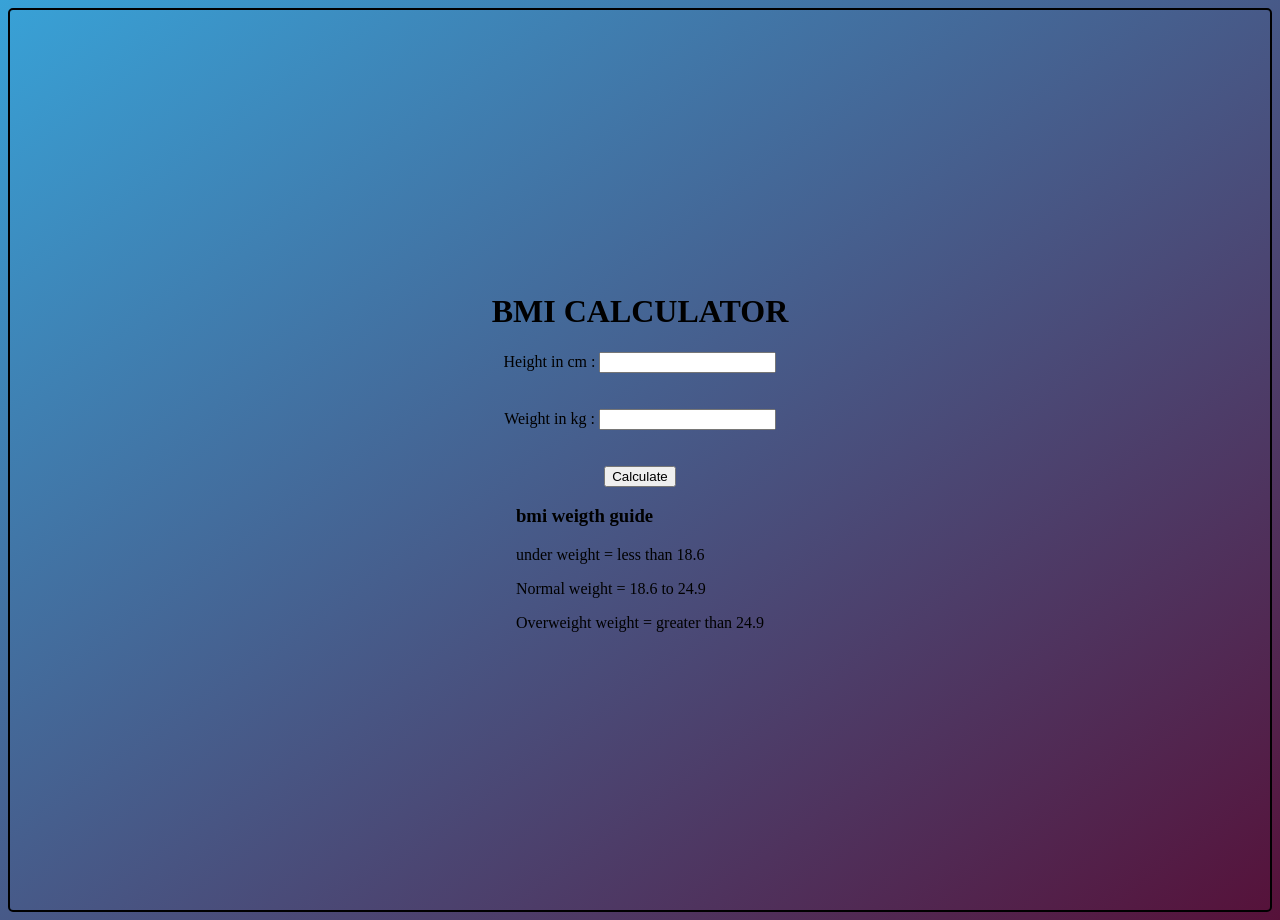
<file: 07_projects/audioFunnt/Index.html>
<!DOCTYPE html>
<html lang="en">
<head>
    <meta charset="UTF-8">
    <meta name="viewport" content="width=device-width, initial-scale=1.0">
    <title>bmi calculator demo</title>
     
</head>
<style>

    body{
    background: linear-gradient(to bottom right, #38A2D7, #561139);
}

.container{
    margin: 0;
    height: 100vh;
    display:flex;
    flex-direction: column;
    justify-content: center;
    align-items: center;
    border: 2px solid;
    border-radius: 5px;
}
</style>
<body>
    
        <div class="container">
            <h1> BMI CALCULATOR </h1>
         
            <span >Height in cm :
                <input type="text" class="height">  
            </span>
            <br> </br>
            <span >Weight in kg :
                <input type="text" class="weight">  
            </span>
            <br> </br>
            <button type="submit" id="calculate"  >Calculate</button>

            <div class="weight-guide">
                <h3> bmi weigth guide</h3>
                <p>under weight = less than 18.6</p>
                <p>Normal weight =  18.6 to 24.9</p>
                <p>Overweight weight =  greater than 24.9</p>
            </div>
            <div class="result"></div>
        </div>

</body>
<script>
    const calculate=document.querySelector('#calculate')

calculate.addEventListener('click',function(event){
    const audioFaah = new Audio()
    audioFaah.src="faaah.mp3"

    const happyaudio = new Audio()
    happyaudio.src = "happy-happy-happy-cat.mp3 "

    const fartaudio = new Audio()
    fartaudio.src="long-brain-fart.mp3"

    const meriJungaudio = new Audio()
    meriJungaudio.src="meri-jung-emotional.mp3"


    
   
    event.preventDefault();
    const height =parseInt (document.querySelector('.height').value)
    console.log(height);

    const weight = parseInt (document.querySelector('.weight').value)
    event.target

    const result = document.querySelector('.result')

    if(height===null||isNaN(height)||height<0){
        result.innerHTML= ` ${height} is not a valid height `
        audioFaah.play()

    }

    else if(weight===null||isNaN(weight)||weight<0){
        result.innerHTML =` ${weight} is not a valid weight `
        audioFaah.play()
    }

    else{
        const  bmi =  (weight / ((height*height)/10000)).toFixed(2)
        result.innerHTML = ` your bmi is ${bmi}`

            if(bmi<=18.6){
                result.innerHTML = ` you are under weight `
                meriJungaudio.play();
            }
             else if(bmi<24.6){
                result.innerHTML = ` you are normal weight `
                happyaudio.play();
             }
             else{
                result.innerHTML = ` you are FAAAAAAAATTTTTTTT `
                fartaudio.play();
             }
        
    }
})
</script>
</html>
</file>
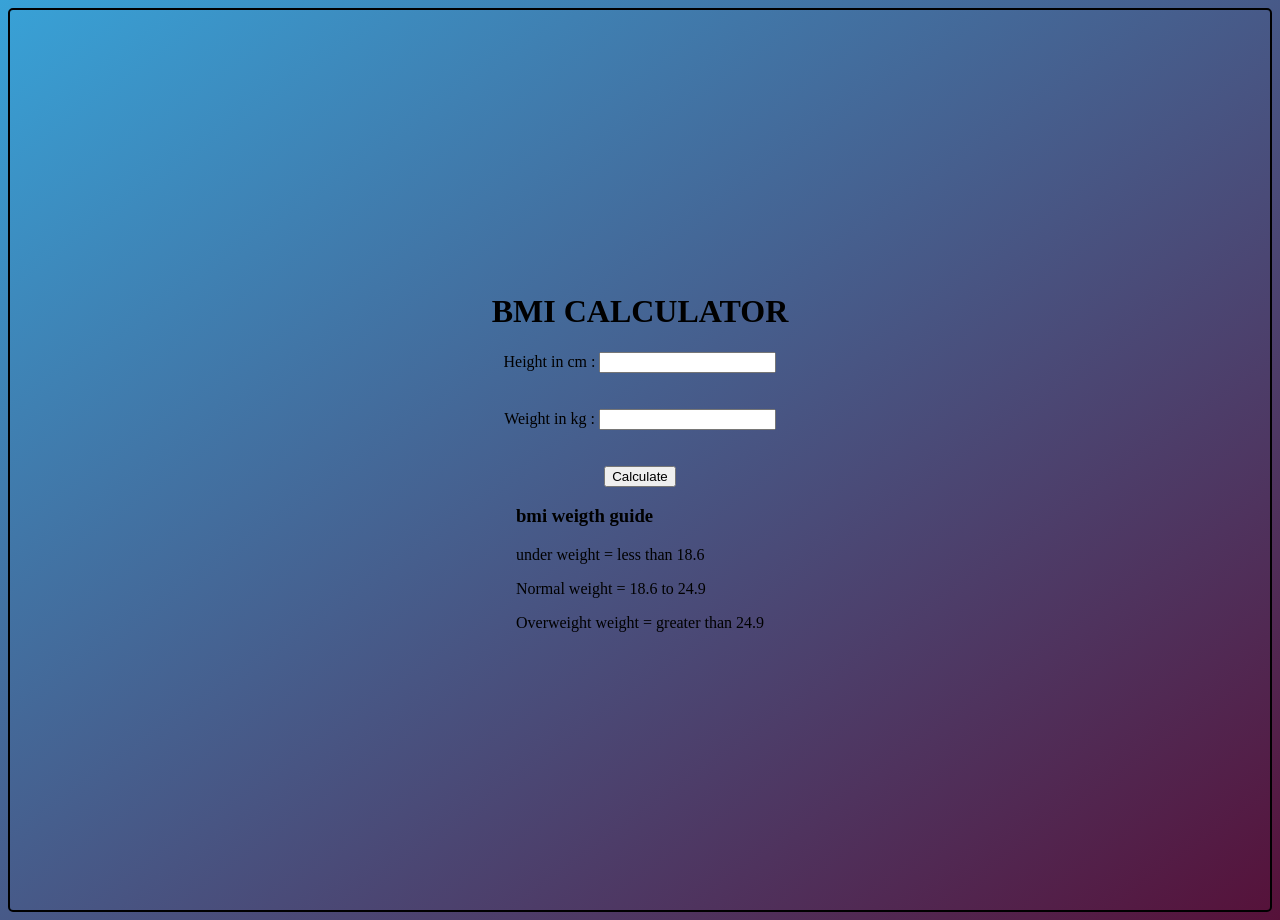
<file: 07_projects/audioFunnt/index.html>
<!DOCTYPE html>
<html lang="en">
<head>
    <meta charset="UTF-8">
    <meta name="viewport" content="width=device-width, initial-scale=1.0">
    <title>bmi calculator demo</title>
     
</head>
<style>

    body{
    background: linear-gradient(to bottom right, #38A2D7, #561139);
}

.container{
    margin: 0;
    height: 100vh;
    display:flex;
    flex-direction: column;
    justify-content: center;
    align-items: center;
    border: 2px solid;
    border-radius: 5px;
}
</style>
<body>
    
        <div class="container">
            <h1> BMI CALCULATOR </h1>
         
            <span >Height in cm :
                <input type="text" class="height">  
            </span>
            <br> </br>
            <span >Weight in kg :
                <input type="text" class="weight">  
            </span>
            <br> </br>
            <button type="submit" id="calculate"  >Calculate</button>

            <div class="weight-guide">
                <h3> bmi weigth guide</h3>
                <p>under weight = less than 18.6</p>
                <p>Normal weight =  18.6 to 24.9</p>
                <p>Overweight weight =  greater than 24.9</p>
            </div>
            <div class="result"></div>
        </div>

</body>
<script>
    const calculate=document.querySelector('#calculate')

calculate.addEventListener('click',function(event){
    const audioFaah = new Audio()
    audioFaah.src="faaah.mp3"

    const happyaudio = new Audio()
    happyaudio.src = "happy-happy-happy-cat.mp3 "

    const fartaudio = new Audio()
    fartaudio.src="auuuughhh-reverse.mp3"

    const meriJungaudio = new Audio()
    meriJungaudio.src="meri-jung-emotional.mp3"


    
   
    event.preventDefault();
    const height =parseInt (document.querySelector('.height').value)
    console.log(height);

    const weight = parseInt (document.querySelector('.weight').value)
    event.target

    const result = document.querySelector('.result')

    if(height===null||isNaN(height)||height<0){
        result.innerHTML= ` ${height} is not a valid height `
        audioFaah.play()

    }

    else if(weight===null||isNaN(weight)||weight<0){
        result.innerHTML =` ${weight} is not a valid weight `
        audioFaah.play()
    }

    else{
        const  bmi =  (weight / ((height*height)/10000)).toFixed(2)
        result.innerHTML = ` your bmi is ${bmi}`

            if(bmi<=18.6){
                result.innerHTML = ` you are under weight `
                result.innerHTML = ` your bmi is ${bmi}`
                meriJungaudio.play();
            }
             else if(bmi<24.6){
                result.innerHTML = ` you are normal weight `
                result.innerHTML = ` your bmi is ${bmi}`
                happyaudio.play();
             }
             else{
                result.innerHTML = ` your bmi is ${bmi} you are FAAAAAAAATTTTTTTT `
                fartaudio.play();
             }
        
    }
})
</script>
</html>
</file>
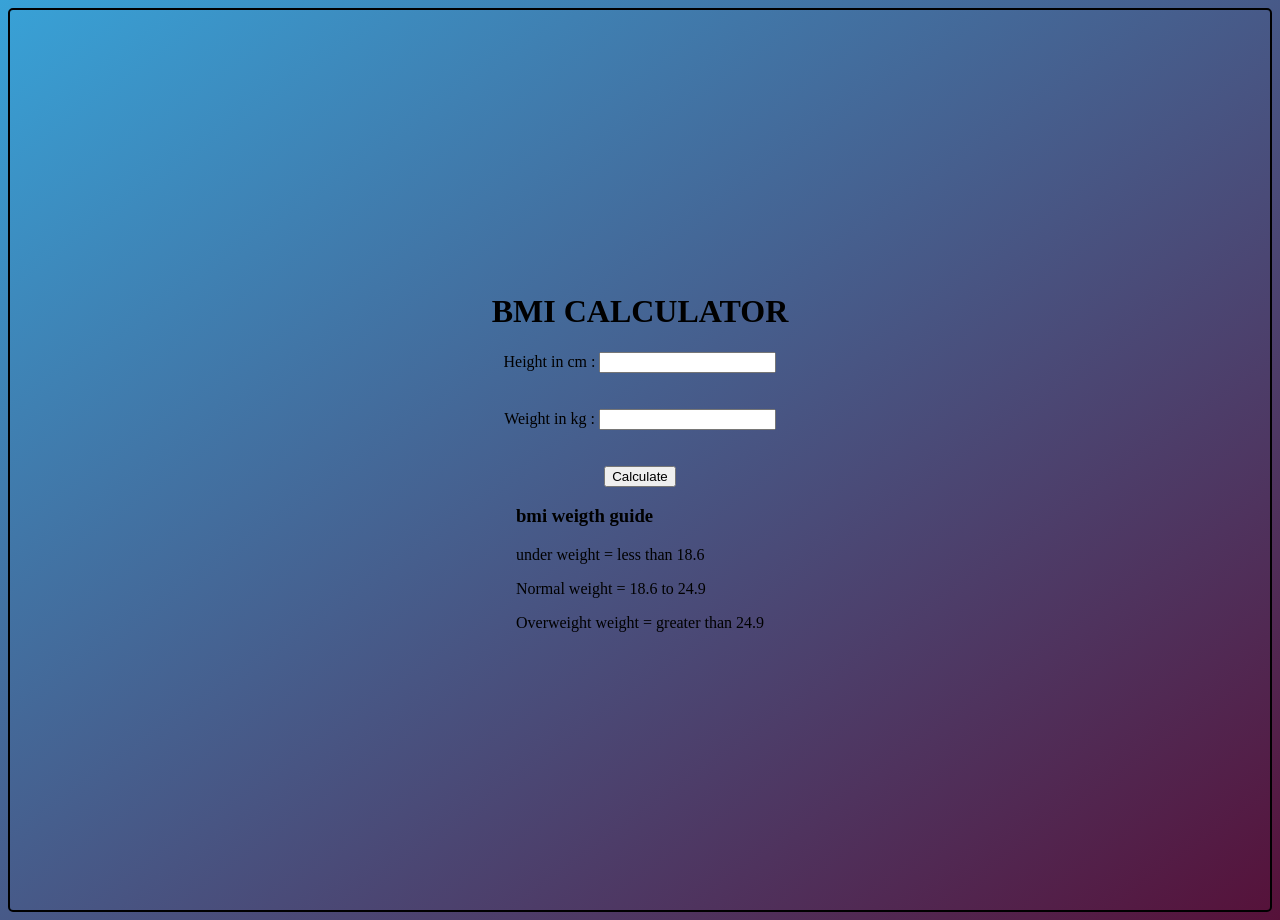
<file: 07_projects/demo/Index.html>
<!DOCTYPE html>
<html lang="en">
<head>
    <meta charset="UTF-8">
    <meta name="viewport" content="width=device-width, initial-scale=1.0">
    <title>bmi calculator demo</title>
     
</head>
<style>

    body{
    background: linear-gradient(to bottom right, #38A2D7, #561139);
}

.container{
    margin: 0;
    height: 100vh;
    display:flex;
    flex-direction: column;
    justify-content: center;
    align-items: center;
    border: 2px solid;
    border-radius: 5px;
}
</style>
<body>
    
        <div class="container">
            <h1> BMI CALCULATOR </h1>
         
            <span >Height in cm :
                <input type="text" class="height">  
            </span>
            <br> </br>
            <span >Weight in kg :
                <input type="text" class="weight">  
            </span>
            <br> </br>
            <button type="submit" id="calculate"  >Calculate</button>

            <div class="weight-guide">
                <h3> bmi weigth guide</h3>
                <p>under weight = less than 18.6</p>
                <p>Normal weight =  18.6 to 24.9</p>
                <p>Overweight weight =  greater than 24.9</p>
            </div>
            <div class="result"></div>
        </div>

</body>
<script>
    const calculate=document.querySelector('#calculate')

calculate.addEventListener('click',function(event){
    const audioFaah = new Audio()
    audioFaah.src="./audioFunnt/faaah.mp3"

    const happyaudio = new Audio()
    happyaudio.src = "./audioFunnt/happy-happy-happy-cat.mp3 "

    const fartaudio = new Audio()
    fartaudio.src="./audioFunnt/long-brain-fart.mp3"

    const meriJungaudio = new Audio()
    meriJungaudio.src="./audioFunnt/meri-jung-emotional.mp3"


    
   
    event.preventDefault();
    const height =parseInt (document.querySelector('.height').value)
    console.log(height);

    const weight = parseInt (document.querySelector('.weight').value)
    event.target

    const result = document.querySelector('.result')

    if(height===null||isNaN(height)||height<0){
        result.innerHTML= ` ${height} is not a valid height `
        audioFaah.play()

    }

    else if(weight===null||isNaN(weight)||weight<0){
        result.innerHTML =` ${weight} is not a valid weight `
        audioFaah.play()
    }

    else{
        const  bmi =  (weight / ((height*height)/10000)).toFixed(2)
        result.innerHTML = ` your bmi is ${bmi}`

            if(bmi<=18.6){
                result.innerHTML = ` you are under weight `
                meriJungaudio.play();
            }
             else if(bmi<24.6){
                result.innerHTML = ` you are normal weight `
                happyaudio.play();
             }
             else{
                result.innerHTML = ` you are FAAAAAAAATTTTTTTT `
                fartaudio.play();
             }
        
    }
})
</script>
</html>
</file>
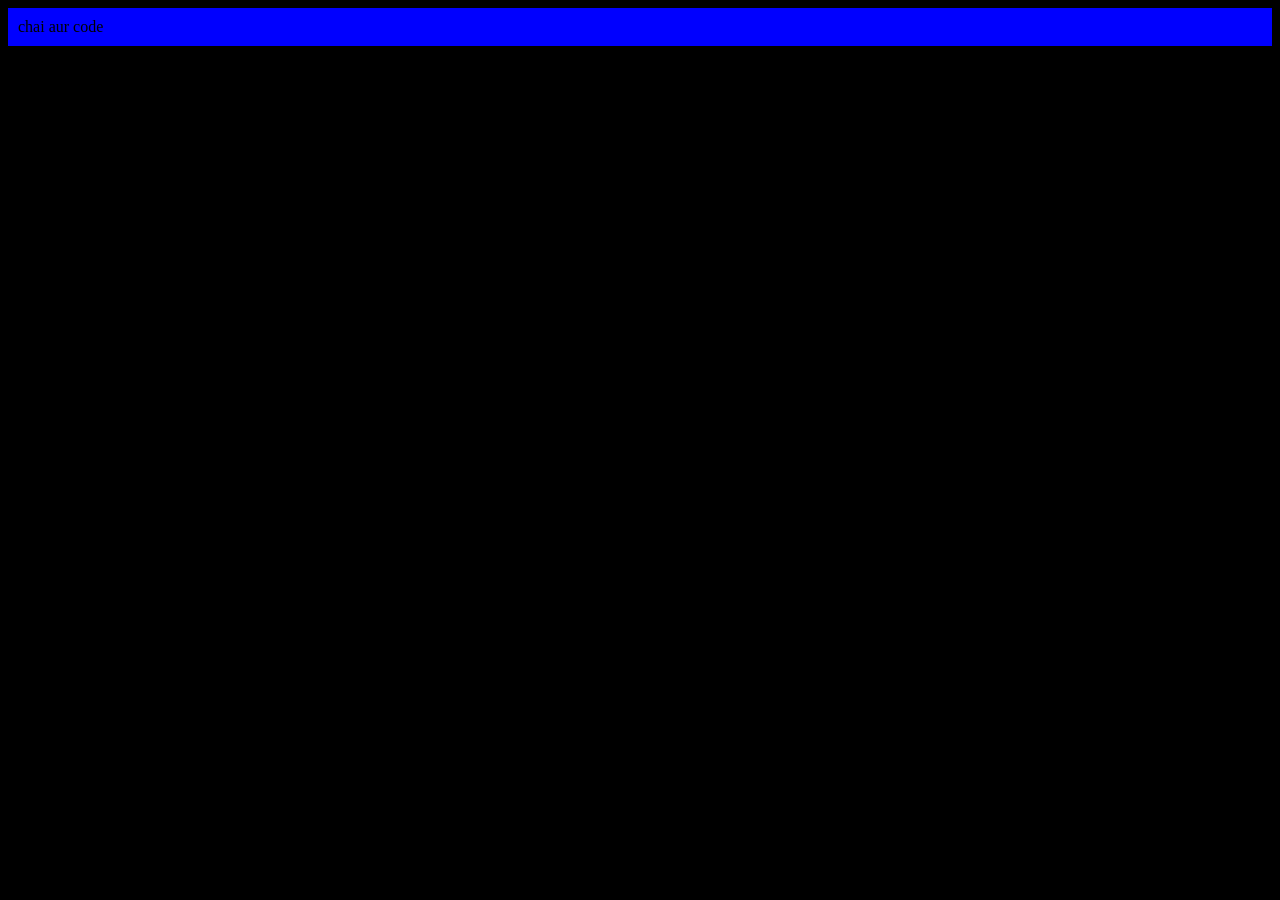
<file: 06_DOM/actualElementCreation.html>
<!DOCTYPE html>
<html lang="en">
<head>
    <meta charset="UTF-8">
    <meta name="viewport" content="width=device-width, initial-scale=1.0">
    <title>karan aur code</title>
</head>
<body   style="background-color: black;">
    
</body >
    <script>
       let div =  document.createElement('div')
       console.log(div);
       div.className = 'd1v'
       div.id=Math.round(Math.random()*10)
       div.setAttribute("title","generated title") // if you want to set the attribute then it is used.

       div.style.backgroundColor = "blue"
       div.style.padding="10px"

      const printInBody= document.createTextNode(" chai aur code ")
        div.appendChild(printInBody)        // append means to insert it

            document.body.appendChild(div) 
           
       

    </script>


</html>
</file>
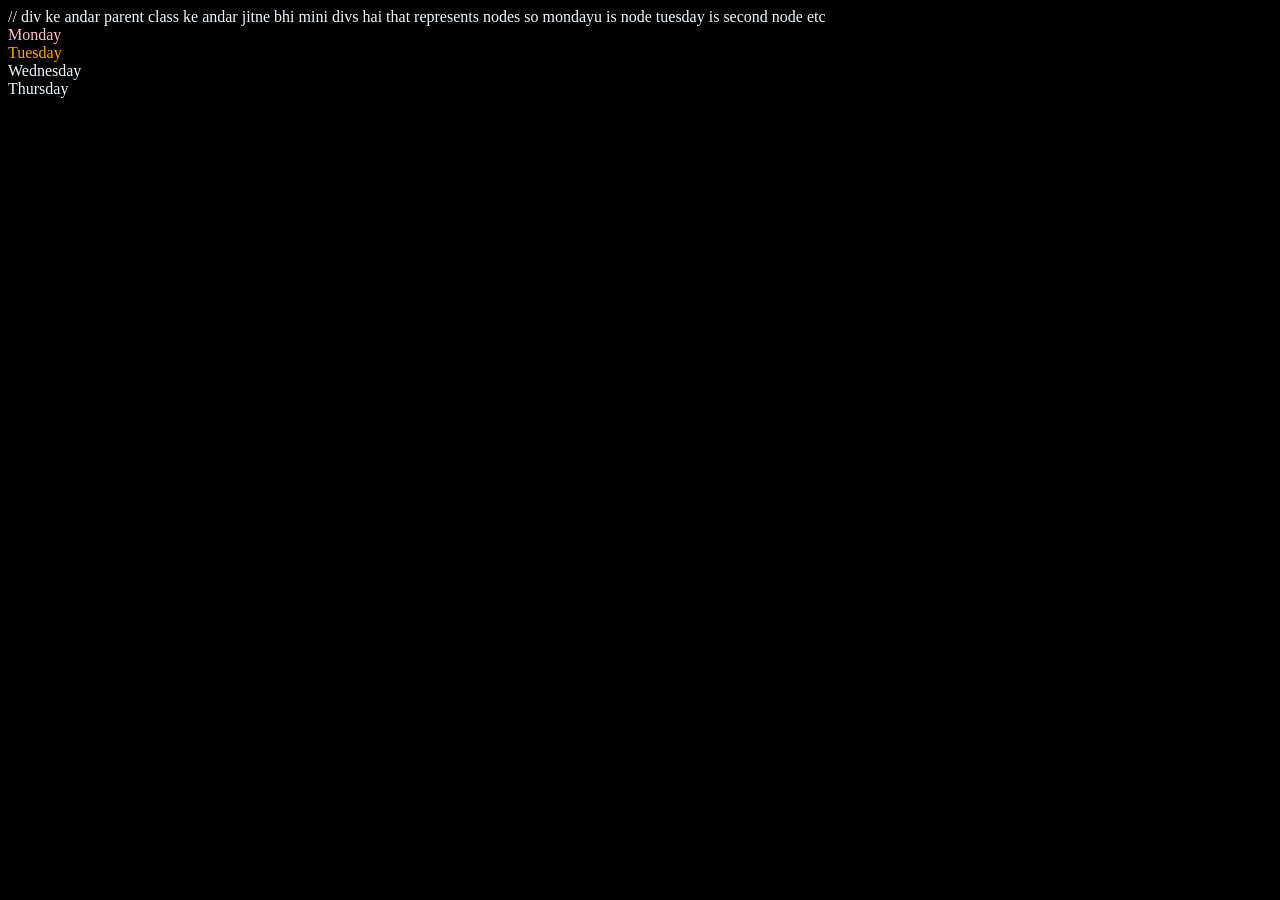
<file: 06_DOM/CreateNewElementDom.html>
<!DOCTYPE html>
<html lang="en">
<head>
    <meta charset="UTF-8">
    <meta name="viewport" content="width=device-width, initial-scale=1.0">
    <title>Create  New Elemet in dom</title>
</head>
<body style="background-color: black;"  >
        <div class="parent" style="color: aliceblue;" >     // div ke andar parent class ke andar jitne bhi mini divs hai that represents nodes so mondayu is node tuesday is second node etc
            <div class="day">Monday</div>
            <div class="day">Tuesday</div>
            <div class="day">Wednesday</div>
            <div class="day">Thursday</div>
           
        </div>

</body>
<script>
  const parent =   document.querySelector('.parent')
  console.log(parent);
  console.log(parent.children);
  console.log(parent.children[1]);

  for (let i = 0; i < parent.children.length; i++) {
  console.log(parent.children[i].innerHTML);
  }

  parent.children[0].style.color="pink"
  parent.children[1].style.color="orange"

  console.log(parent.firstElementChild);
  console.log(parent.lastElementChild);
  
    const day=  document.querySelector('.day')
    console.log(day); 
    console.log(day.parentElement);               // is you want to go to the parent element directl then
    console.log(day.nextElementSibling);
           
    


</script>

</html>
</file>
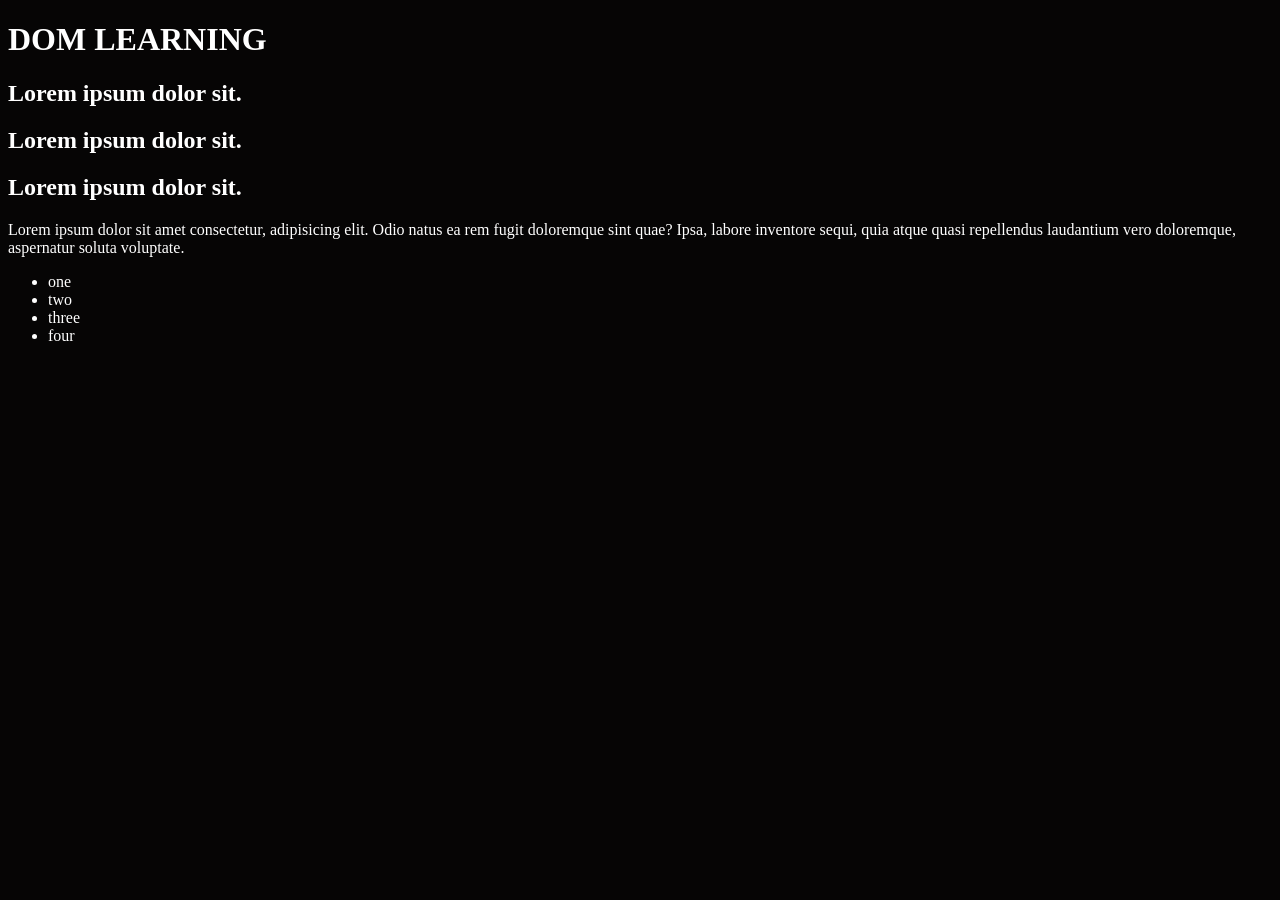
<file: 06_DOM/dom.html>
<!DOCTYPE html>
<html lang="en">
<head>
    <meta charset="UTF-8">
    <title>DOM LEARNING</title>
    <style>
        .bg-background{
            background-color: #060505;
            color: white;
        }


    </style>

</head>
<body class="bg-background">
    <div >
    <h1  id="h1"    class="heading">   DOM  LEARNING  </h1>
    <h2>Lorem ipsum dolor sit.</h2>
    <h2>Lorem ipsum dolor sit.</h2>
    <h2>Lorem ipsum dolor sit.</h2>
    <p>Lorem ipsum dolor sit amet consectetur, adipisicing elit. Odio natus ea rem fugit doloremque sint quae? Ipsa, labore inventore sequi, quia atque quasi repellendus laudantium vero doloremque, aspernatur soluta voluptate.</p>

        <ul>
            <li class="list-item">one </li>
            <li class="list-item">two</li>
            <li class="list-item">three</li>
            <li class="list-item">four</li>
        </ul>

    </div>
    
</body>
</html>


<!--  

// inner html is used to see the html content with its class,id etc
// inner text  is used to see the  text in the html
// text content it is also used to see the text as well as some hidden text as well 


    | Property      | HTML Tags | Hidden Text | Use           |
| ------------- | --------- | ----------- | ------------- |
| `innerHTML`   | ✅ Yes     | ✅ Yes       | HTML add/read |
| `innerText`   | ❌ No      | ❌ No        | Visible text  |
| `textContent` | ❌ No      | ✅ Yes       | All text      |

// queryselector is used to return the id,class,style and also we can change the color etc.



    | HTMLCollection                                                               | NodeList                                                                                     |
| ---------------------------------------------------------------------------- | -------------------------------------------------------------------------------------------- |
| Contains only HTML elements                                                  | Can contain any type of node (elements, text, comments, etc.)                                |
| Returned by `getElementsByClassName()`, `getElementsByTagName()`, `children` | Returned by `querySelectorAll()`, `childNodes`                                               |
| Usually **Live**                                                             | `querySelectorAll()` returns a **Static** NodeList; `childNodes` returns a **Live** NodeList |
| Doesn't have `forEach()`                                                     | Supports `forEach()`                                                                         |
| Can be converted using `Array.from()`                                        | Can also be converted using `Array.from()` if needed                                         |






-->
</file>
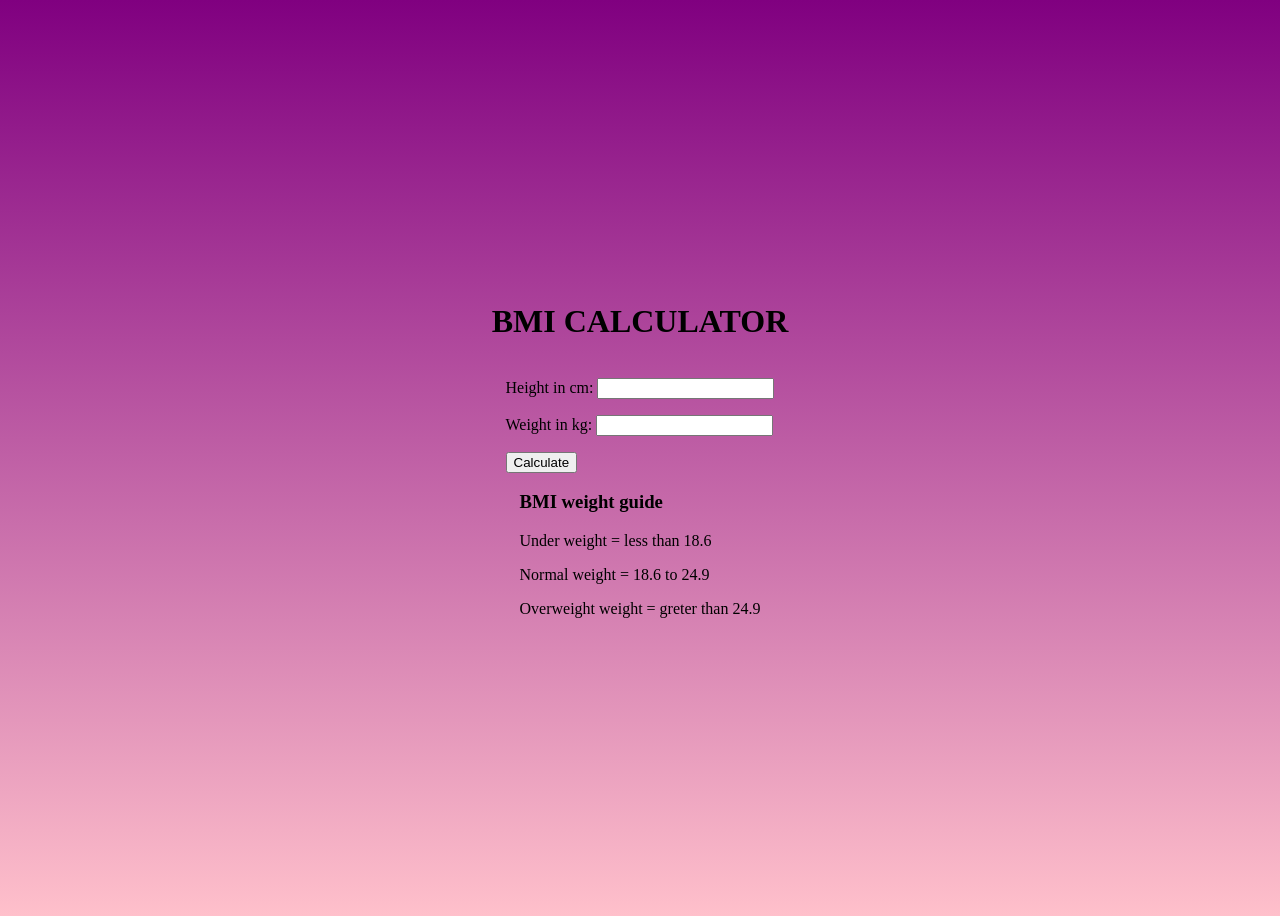
<file: 07_projects/bmiCalculator/bmiCalculator.html>
<!DOCTYPE html>
<html lang="en">
<head>
    <meta charset="UTF-8">
    <meta name="viewport" content="width=device-width, initial-scale=1.0">
    <title>Bmi calculator</title>
    <link rel="stylesheet" href="BMI.css">
</head>
<body>

    <div class="container">
        <h1>BMI CALCULATOR</h1>
        <form>
            <p> <label> Height in cm:</label>  <input type="text"  id="Height">  </p>
            <p> <label> Weight in kg:</label>  <input type="text"  id="Weight">  </p>
            <button type="submit">Calculate</button>
        </form>

        <div id="result"></div>
        <div id="Weight-guid">
            <h3>BMI weight  guide</h3>
            <p> Under weight = less than 18.6 </p>
            <p> Normal weight = 18.6  to 24.9 </p>
            <p> Overweight weight = greter than  24.9 </p>

        </div>
    </div>

</body>
<script src="BMI.js"></script>

</html>
</file>
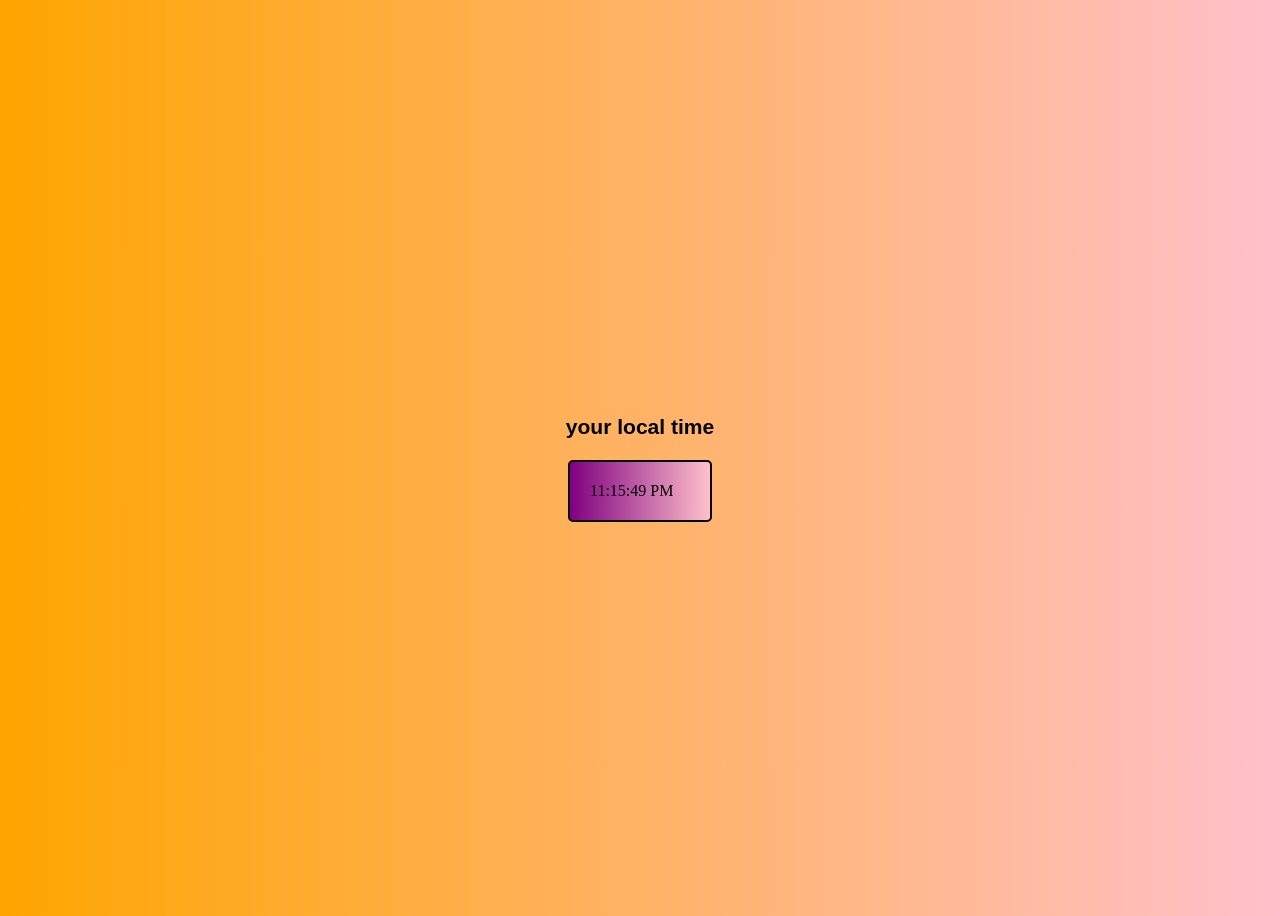
<file: 07_projects/CenterClock/CenterClock.html>
<!DOCTYPE html>
<html lang="en">
<head>
    <meta charset="UTF-8">
    <meta name="viewport" content="width=device-width, initial-scale=1.0">
    <title>center clock</title>
    <link rel="stylesheet" href="clock.css">
</head>
<body>
    
    <div class="container">
        <div class="time">
            <h3>your local time</h3></div>
        <div id="clock"> </div>
    </div>


</body>
<script src="clock.js"></script>
</html>
</file>
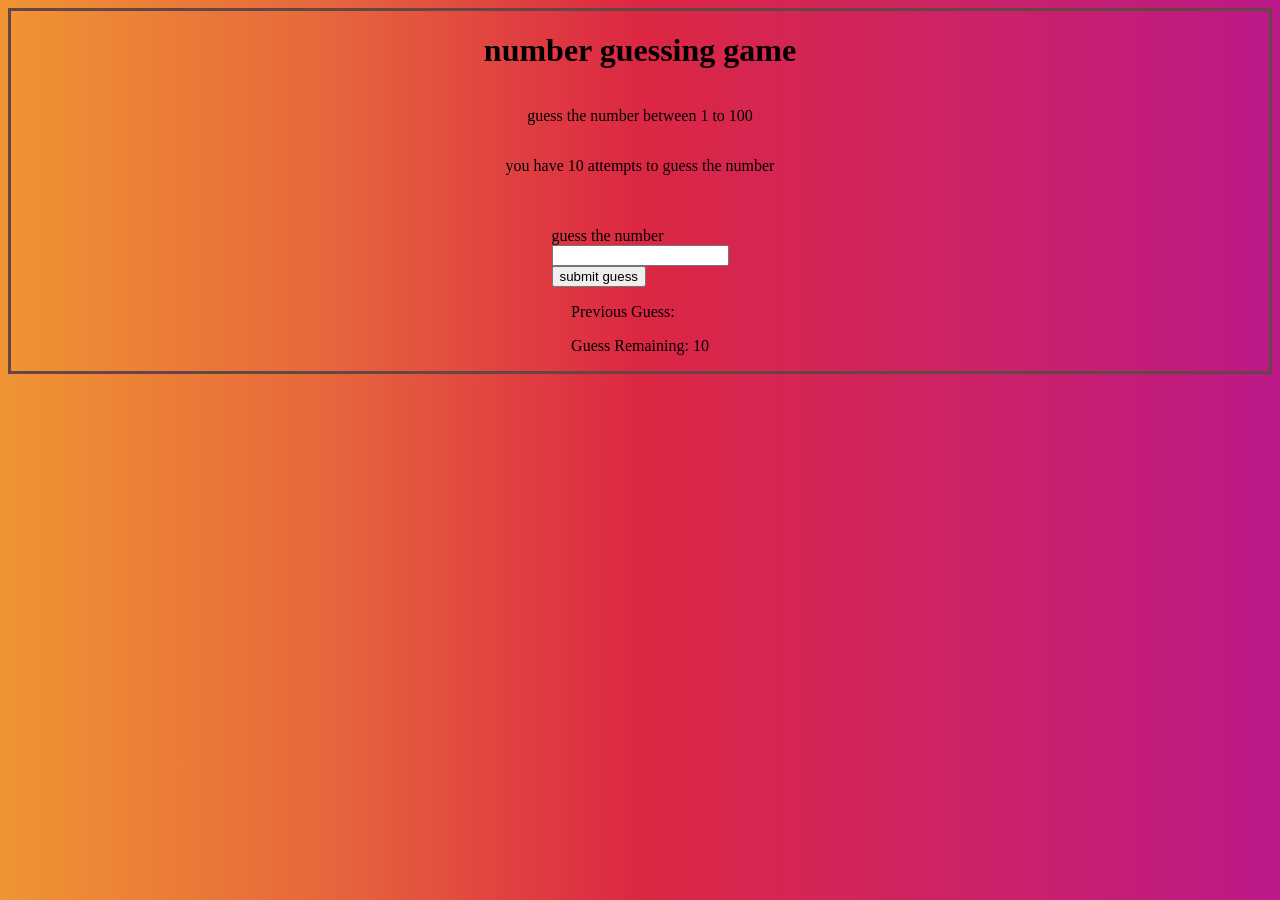
<file: 07_projects/GuessTherNumberGame/Guess.html>
<!DOCTYPE html>
<html lang="en">
<head>
    <meta charset="UTF-8">
    <meta name="viewport" content="width=device-width, initial-scale=1.0">
    <title>Guess the number game</title>
    <link rel="stylesheet" href="guess.css">
</head>
<body>
    <div class="wrapper">
        <h1>number guessing game</h1>
        <p> guess the number between 1 to 100</p>
        <p>you have 10 attempts to guess the number</p>
        <br> </br>

        <form class="form">
            <label for="guessField" id="guess">guess the number</label>
            <br> 
            <input type="text" id="guessField" class="guessField" >
                <br>
            <input type="submit" id="subt" value="submit guess" >
           
        </form>
        
        <div class="resultParas">
            <p>Previous Guess: <span class="guesses"></span>  </p>
            <p> Guess Remaining: <span class="Remaining">10</span>  </p>
            <p class="lowORhigh"></p>
        </div>

    </div>

    <script src="guess.js"></script>    


</body>
</html>
</file>
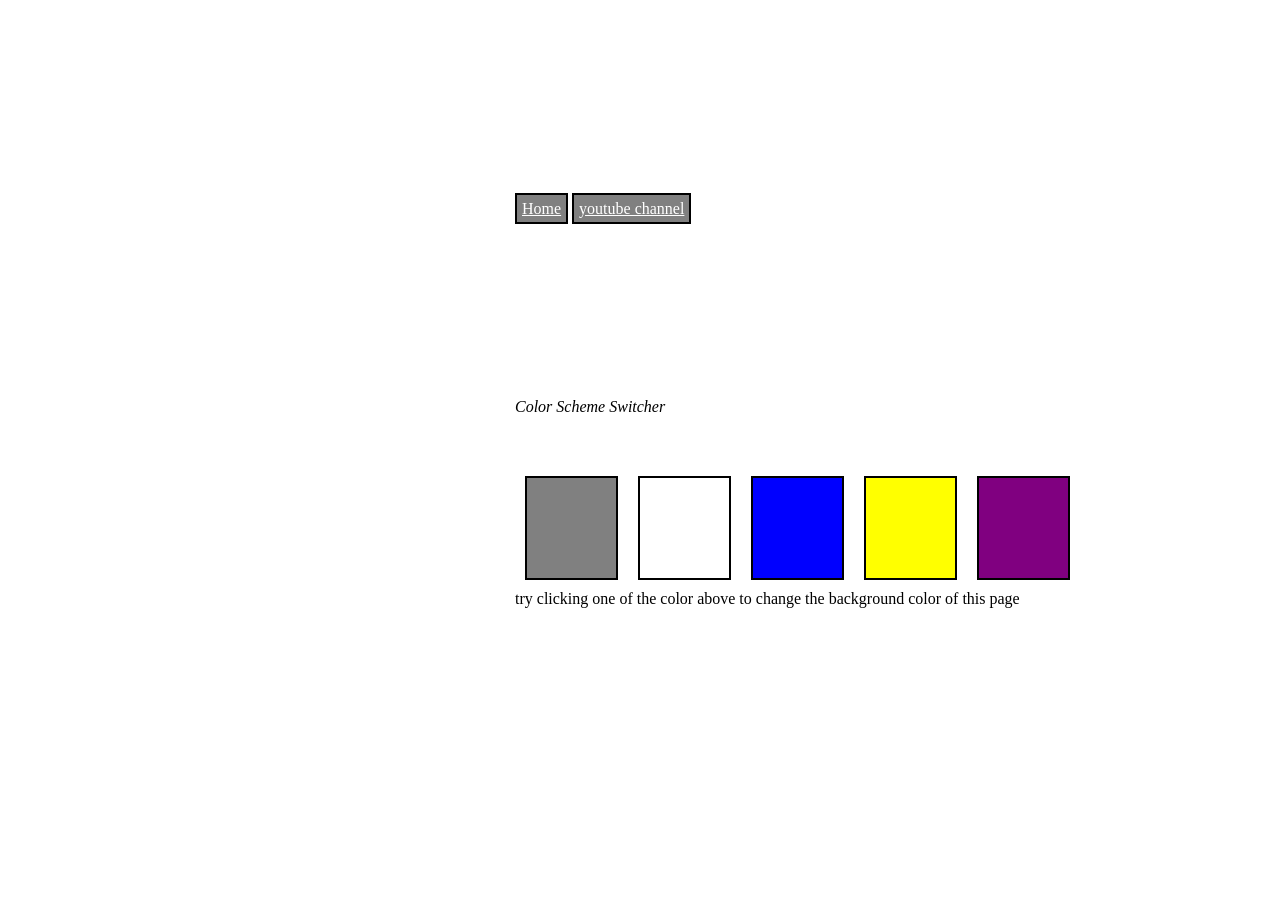
<file: 07_projects/OnClickColorCHange/colorChange.html>
<!DOCTYPE html>
<html lang="en">
<head>
    <meta charset="UTF-8">
    <meta name="viewport" content="width=device-width, initial-scale=1.0">
    <title>color change project</title>
</head>
<link rel="stylesheet" href="color.css">
<body>
    <nav>
            <a href="/" class="home" aria-current="page">Home</a>
            <a href="https://www.youtube.com/watch?v=EGqHVjU-fas&list=PLu71SKxNbfoBuX3f4EOACle2y-tRC5Q37&index=35" class="youtube">youtube channel</a>
    </nav>

    <div class="header">   Color Scheme Switcher   </div>

    <div class="colors"> 
        <span class="buttons" id="grey" >    </span> 
        <span class="buttons" id="white" >    </span> 
        <span class="buttons" id="blue" >    </span> 
        <span class="buttons" id="yellow" >    </span> 
        <span class="buttons" id="purple" >    </span> 
    </div>

        <div class="text">   try clicking one of the color above to change the background color of this page  </div>

</body>
<script src="color.js"></script>
</html>
</file>
<file: 07_projects/bmiCalculator/BMI.css>
body{
    background: linear-gradient(to bottom,purple,pink);
}

.container{
    margin: 0;
    height: 100vh;
    display: flex;
    flex-direction: column;
    justify-content: center;
    align-items: center;
}
</file>
<file: 07_projects/CenterClock/clock.css>
body{
    background:linear-gradient( to right,orange,pink)
}

.container{
    margin: 0;
    height: 100vh;
    display: flex;
    align-items: center;
    flex-direction: column;
    justify-content: center;
}

#clock{
    height: 18px;
    width: 100px;
    padding: 20px;
    border: 2px solid black;
    border-radius: 5px;
 background:linear-gradient(to right,purple,pink);
 align-items: center;
}

.time{
    font-size: large;
    font-family: 'Franklin Gothic Medium', 'Arial Narrow', Arial, sans-serif;
}
</file>
<file: 07_projects/GuessTherNumberGame/guess.css>
body{
    background:linear-gradient(to right, #f09433, #e6683c, #dc2743, #cc2366, #bc1888);
}

.wrapper{
    border: 3px solid rgb(102, 69, 69) ;
    margin: 0;
    display: flex;
    flex-direction: column;
    align-items: center;
    justify-content: center;
}
</file>
<file: 07_projects/OnClickColorCHange/color.css>
body{
    margin: 200px;
    padding-left: 35vh;
}

nav{

padding-bottom: 20vh;
}



  .home{
    color: white;
        background-color: grey;
        border: 2px solid black;
        padding: 5px 5px 5px 5px;
  }

   .youtube{
    color: white;
        background-color: grey;
        border: 2px solid black;
        padding: 5px 5px 5px 5px;
  }
    

span{
    display: block;
    width: 100px;
    height: 100px;
    border: 2px solid black;
    margin: 10px;
    cursor: pointer;
}

#grey{
    background-color: grey;
}

#white{
    background-color: white;
}

#blue{
    background-color: blue;
}

#yellow{
    background-color: yellow;
}

.colors{
    display: flex;
}
#purple{
    background-color: purple;
}

.header{

    padding-bottom: 50px;
    display: flex;
      font-style:oblique;
}
</file>
